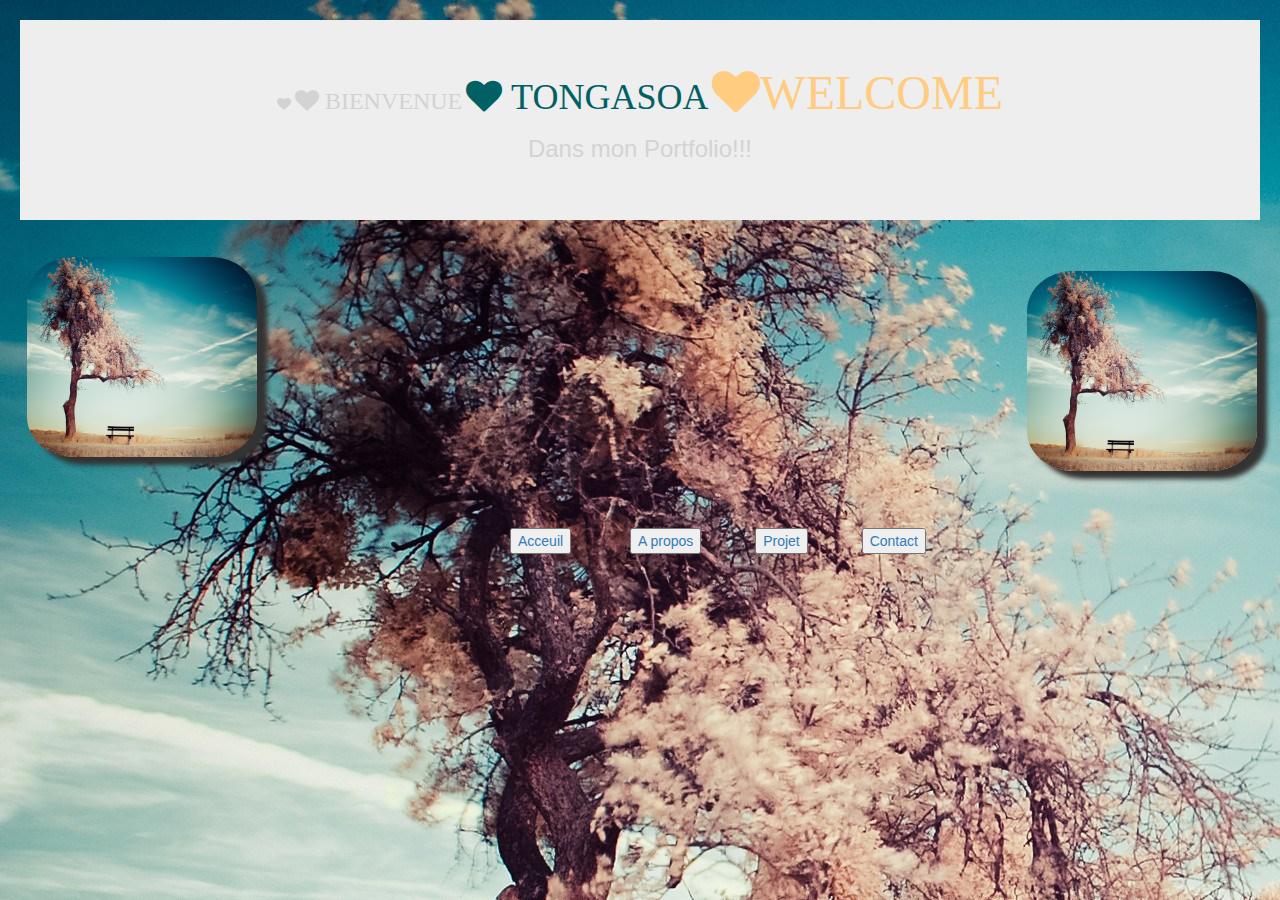
<file: index.html>
<!DOCTYPE html>
<html>
<head>
	<title>mon portfolio</title>
    <meta charset="utf-8">


   <link rel="stylesheet"  type="text/css" href="./assets/css/bootstrap.min.css">
	 <link rel="stylesheet" href="https://maxcdn.bootstrapcdn.com/bootstrap/3.3.7/css/bootstrap.min.css" integrity="              sha384-BVYiiSIFeK1dGmJRAkycuHAHRg32OmUcww7on3RYdg4Va+PmSTsz/K68vbdEjh4u" crossorigin="anonymous">
    <link rel="stylesheet"  type="text/css" href="./assets/css/style.css">
    <link rel="stylesheet"  type="text/css" href="./assets/css/animate.min.css">
    <link rel="stylesheet" href="https://cdnjs.cloudflare.com/ajax/libs/font-awesome/4.7.0/css/font-awesome.min.css">
    <link rel="stylesheet" href="https://maxcdn.bootstrapcdn.com/bootstrap/3.3.7/css/bootstrap.min.css">
    <meta name="viewport" content="width=device-width, initial-scale=1">
    <link rel="stylesheet" href="https://cdnjs.cloudflare.com/ajax/libs/font-awesome/4.7.0/css/font-awesome.min.css"> 
	 </head>
   <body id="index1">
  <div class="jumbotron text-center" style="color: lightgrey">    
          <i class="fa fa-heart"></i>
                    <i class="fa fa-heart" style="font-size:24px"> BIENVENUE</i>
                    <i class="fa fa-heart" style="font-size:36px;color: #006064"> TONGASOA</i>
                    <i class="fa fa-heart" style="font-size:48px;color:#FFCC80">WELCOME </i>
                     <h3>   Dans mon Portfolio!!!  </h3>
 </div>
<div class="claire">
  <img src="assets/img/Nat.jpg">
</div> 
<div class="bozy">
  <img src="assets/img/Nat.jpg">
</div>
        <div class="boutton" style="margin-left: 400px;margin-top: 50px;">
              <ul id="lien" class="btn-group">
                  <a href="page1.html"><button class="button Acceuil" style="margin-left: 50px">Acceuil </button></a>
                  <a href="page2.html"><button class="button" style="margin-left: 55px">A propos </button></a>
                  <a href="page3.html"><button class="button" style="margin-left: 50px">Projet </button></a>
                  <a href="page4.html"><button class="button" style="margin-left: 50px">Contact </button></a>
                  
              </ul>
        </div> 

</body>
</html>
</file>
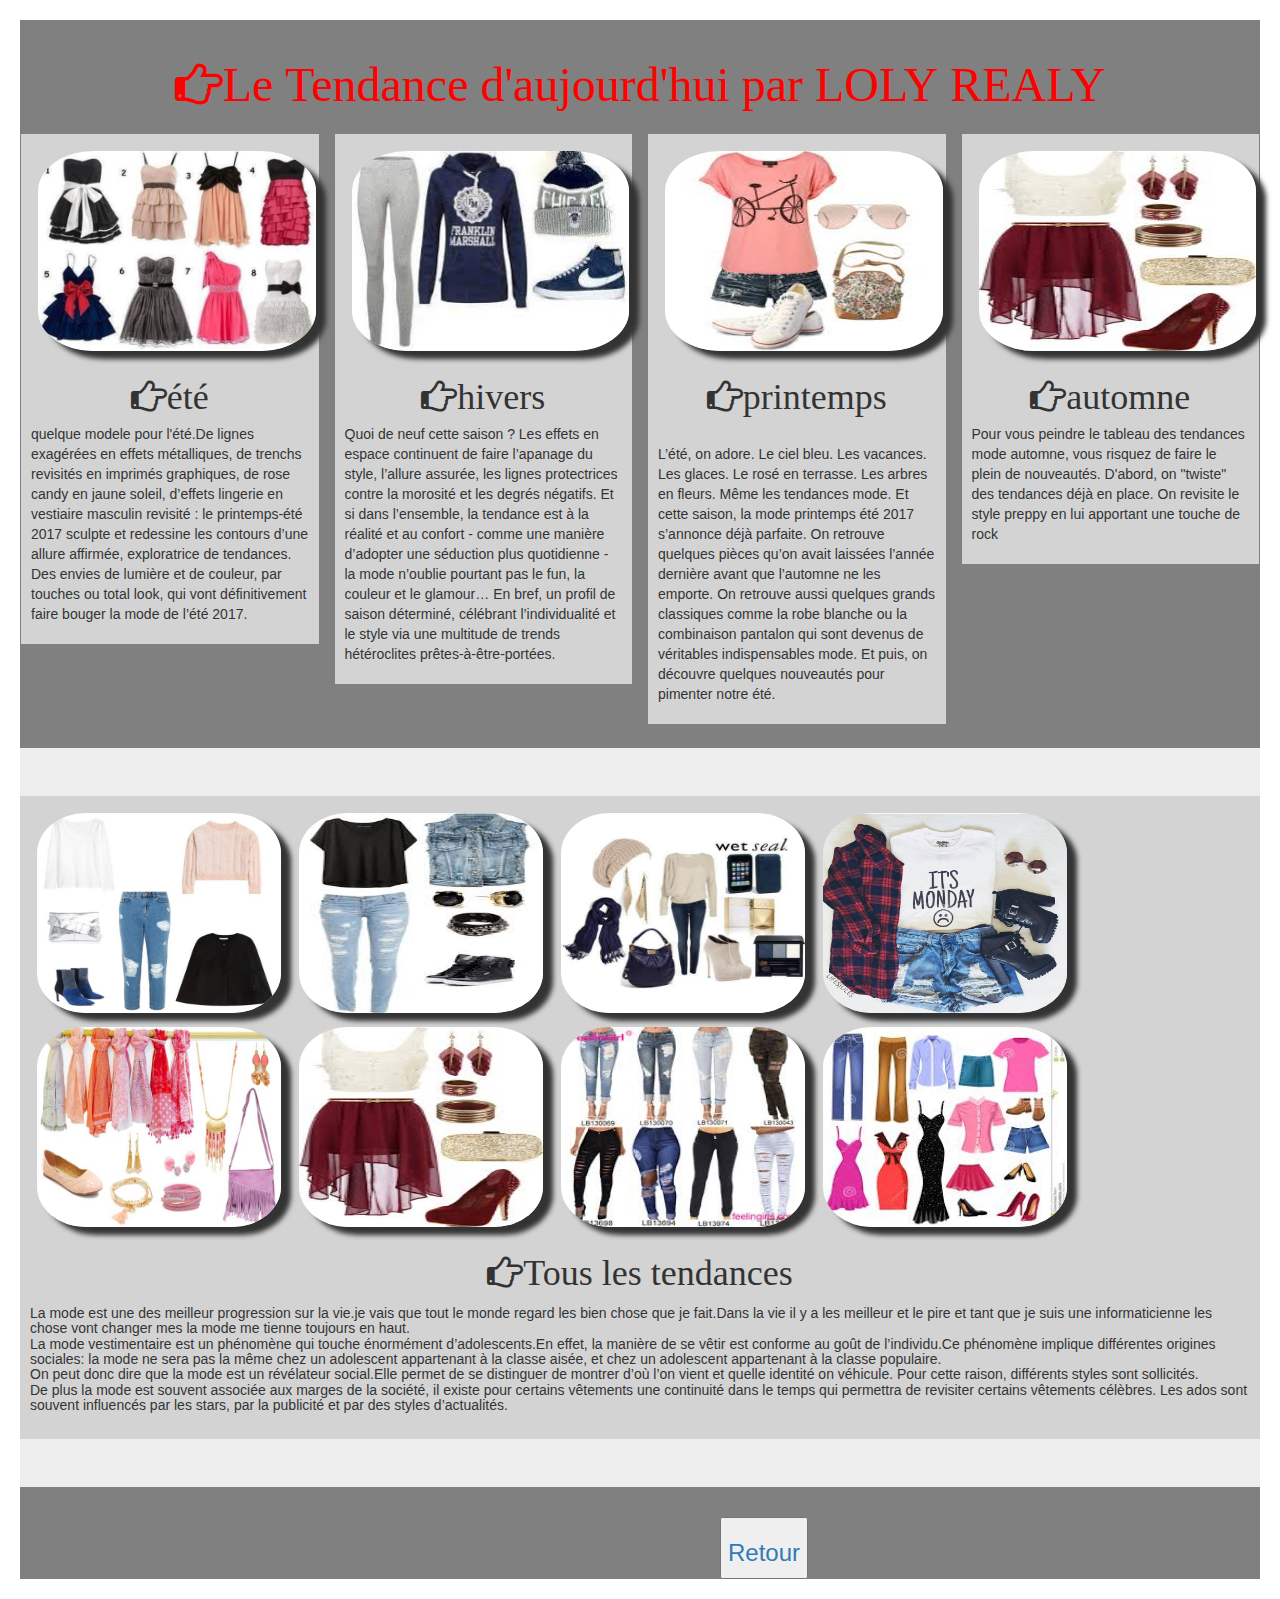
<file: page1.html>
<!DOCTYPE html>
<html lang="en">
<head>
    <meta charset="utf-8">
	<title>1ere page </title>
  <meta name="viewport" content="width=device-width, initial-scale=1">
<link rel="stylesheet" href="https://cdnjs.cloudflare.com/ajax/libs/font-awesome/4.7.0/css/font-awesome.min.css">
  <link rel="stylesheet" href="https://maxcdn.bootstrapcdn.com/bootstrap/3.3.7/css/bootstrap.min.css" integrity="sha384-BVYiiSIFeK1dGmJRAkycuHAHRg32OmUcww7on3RYdg4Va+PmSTsz/K68vbdEjh4u" crossorigin="anonymous">
  <link rel="stylesheet"  type="text/css" href="./assets/css/style.css">
	 <link rel="stylesheet"  type="text/css" href="./assets/css/bootstrap.min.css">
    <link rel="stylesheet"  type="text/css" href="./assets/css/animate.min.css">
    
</head>
<body>
    <div id="row">
        <br>
            <h2><i class="fa fa-hand-o-right" style="font-size:48px;color: #ff0000">Le Tendance d'aujourd'hui par LOLY REALY</i>
           <br> 
              <h4></h4>       
                 
<div class="row">
  <div class="column">
    <div class="content">
          <img src=".\assets\img\hmm.jpg" alt="hmm" style="width:100%">
      
          <h3><i class="fa fa-hand-o-right" style="font-size:36px;color: color: Linen">été</h3></i>
          <p>quelque modele pour l'été.De lignes exagérées en effets métalliques, de trenchs revisités en imprimés graphiques, de rose candy en jaune soleil, d’effets lingerie en vestiaire masculin revisité : le printemps-été 2017 sculpte et redessine les contours d’une allure affirmée, exploratrice de tendances. Des envies de lumière et de couleur, par touches ou total look, qui vont définitivement faire bouger la mode de l’été 2017.
          </p>
    </div>
  </div>
  <div class="column">
    <div class="content">
      <div id="img"> 
          <img src=".\assets\img\bien.jpg" alt="bien" style="width:100%">
      </div>
   
      <h3><i class="fa fa-hand-o-right" style="font-size:36px">hivers</h3></i>
      <p> Quoi de neuf cette saison ? Les effets en espace continuent de faire l’apanage du style, l’allure assurée, les lignes protectrices contre la morosité et les degrés négatifs. Et si dans l’ensemble, la tendance est à la réalité et au confort - comme une manière d’adopter une séduction plus quotidienne - la mode n’oublie pourtant pas le fun, la couleur et le glamour… En bref, un profil de saison déterminé, célébrant l’individualité et le style via une multitude de trends hétéroclites prêtes-à-être-portées.</p>
  </div> 
  </div>
<div class="column">
    <div class="content">
     <img src=".\assets\img\tenus.jpg" alt="tenus" style="width:100%">
          <h3><i class="fa fa-hand-o-right" style="font-size:36px">printemps</h3></i>
              <p> <br>
          L’été, on adore. Le ciel bleu. Les vacances. Les glaces. Le rosé en terrasse. Les arbres en fleurs. Même les tendances mode. Et cette saison, la mode printemps été 2017 s’annonce déjà parfaite. On retrouve quelques pièces qu’on avait laissées l’année dernière avant que l’automne ne les emporte. On retrouve aussi quelques grands classiques comme la robe blanche ou la combinaison pantalon qui sont devenus de véritables indispensables mode. Et puis, on découvre quelques nouveautés pour pimenter notre été.</p>
    </div>
  </div>
  <div class="column">
    <div class="content">
    <img src=".\assets\img\mlay.jpg" alt="mlay" style="width:100%">
      <h3><i class="fa fa-hand-o-right" style="font-size:36px">automne</h3></i>
      <p>Pour vous peindre le tableau des tendances mode automne, vous risquez de faire le plein de nouveautés. D'abord, on "twiste" des tendances déjà en place. On revisite le style preppy en lui apportant une touche de rock</p>
    </div>
  </div>
</div>
<div class="jumbotron">
<div class="content">
  <img src=".\assets\img\bien2.jpg" alt="bien2" style="width:20%">
  <img src=".\assets\img\bien4.jpg" alt="bien3" style="width:20%">
  <img src=".\assets\img\bien3.jpg" alt="bien4" style="width:20%">
  <img src=".\assets\img\caro.jpg" alt="caro" style="width:20%">
  <img src=".\assets\img\1.jpg" alt="1" style="width:20%">
  <img src=".\assets\img\mlay.jpg" alt="mlay" style="width:20%">
  <img src=".\assets\img\clas.jpg" alt="clas" style="width:20%">
  <img src=".\assets\img\jaime.jpg" alt="jaime" style="width:20%">
  <h3><i class="fa fa-hand-o-right" style="font-size:36px">Tous les tendances</h3></i>
  <p><h5>La mode est une des meilleur progression sur la vie.je vais que tout le monde regard les bien chose que je fait.Dans la vie il y a les meilleur et le pire et tant que je suis une informaticienne les chose vont changer mes la mode me tienne toujours en haut.<br>La mode vestimentaire est un phénomène qui touche énormément d’adolescents.En effet, la manière de se vêtir est conforme au goût de l’individu.Ce phénomène implique différentes origines sociales: la mode ne sera pas la même chez un adolescent appartenant à la classe aisée, et chez un adolescent appartenant à la classe populaire.<br> On peut donc dire que la mode est un révélateur social.Elle permet de se distinguer de montrer d’où l’on vient et quelle identité on véhicule. Pour cette raison, différents styles sont sollicités.<br>De plus la mode est souvent associée aux marges de la société, il existe pour certains vêtements une continuité dans le temps qui permettra de revisiter certains vêtements célèbres. Les ados sont souvent influencés par les stars, par la publicité et par des styles d’actualités.</h5> </p>
  
</div>
</div>
             	      <a href="index.html"> <button class="button" style="margin-left: 700px;"><h3> Retour</h3> </button></a>
    </div>
</body>
</html>
</file>
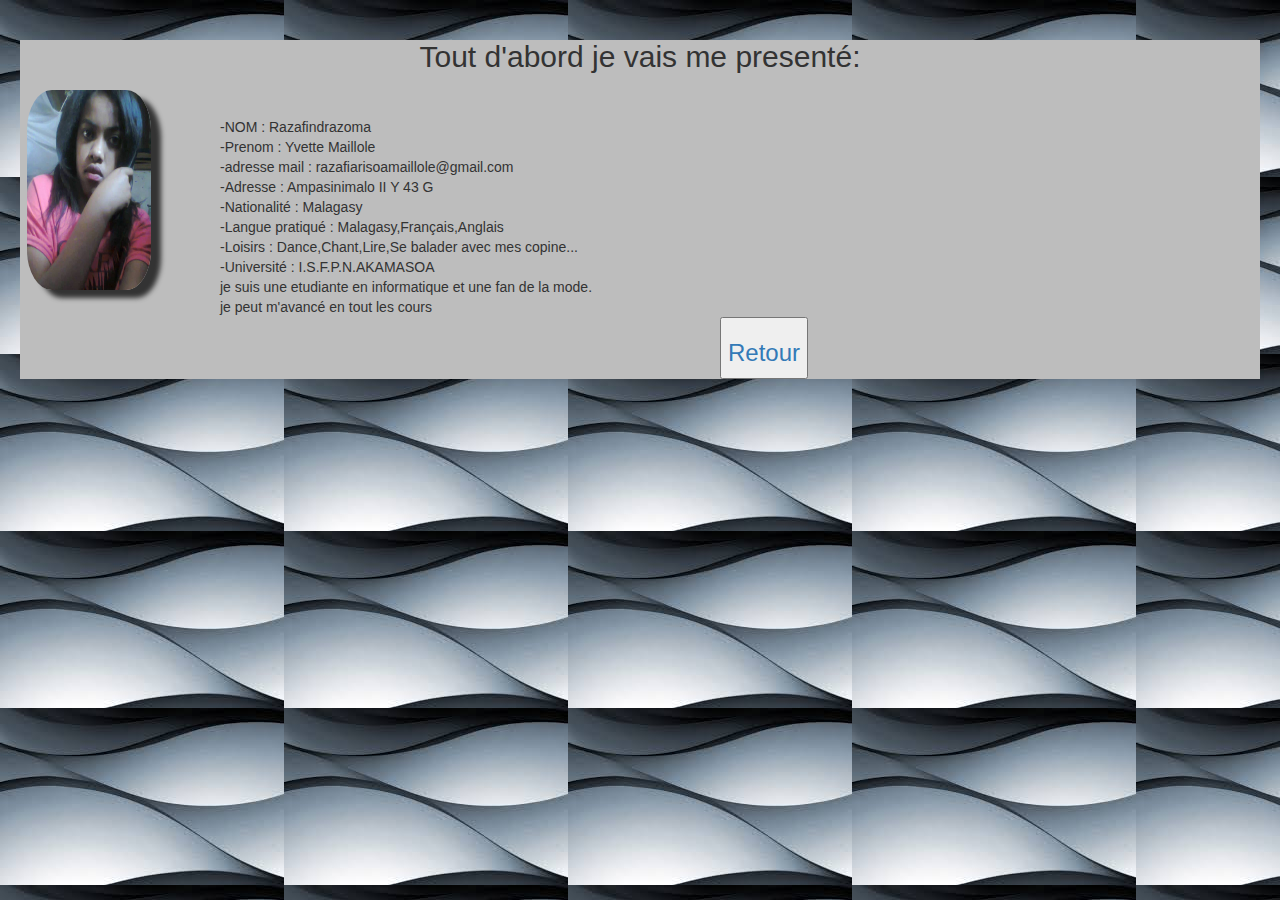
<file: page2.html>
<!DOCTYPE html>
<html>
<head>
<meta charset="utf-8">
	<title>Apropos</title>
	<link rel="stylesheet"  type="text/css" href="./assets/css/style.css">
   <link rel="stylesheet"  type="text/css" href="./assets/css/style.css">
   <link rel="stylesheet"  type="text/css" href="./assets/css/bootstrap.min.css">
    <link rel="stylesheet"  type="text/css" href="./assets/css/animate.min.css">
    
</head>
<body id="index2">
<div id="premier">
     <h2>Tout d'abord je vais me presenté:</h2>
        <div id="img"> 
             <img src=".\assets\img\mail.jpg" alt="mail" style="width:10%;">
       </div>
  <div class="bena1">
    <br>-NOM : Razafindrazoma 
    <br>-Prenom : Yvette Maillole
    <br>-adresse mail : razafiarisoamaillole@gmail.com
    <br>-Adresse : Ampasinimalo II Y 43 G 
    <br>-Nationalité : Malagasy
    <br>-Langue pratiqué : Malagasy,Français,Anglais
    <br>-Loisirs : Dance,Chant,Lire,Se balader avec mes copine...
    <br>-Université : I.S.F.P.N.AKAMASOA
    <br> je suis une etudiante en informatique et une fan de la mode.
    <br> je peut m'avancé en tout les cours
  </div> 
       <a href="index.html"><button class="button" style="margin-left: 700px;"><h3> Retour</h3> </button></a> 
</div>     
</body>
</html>
</file>
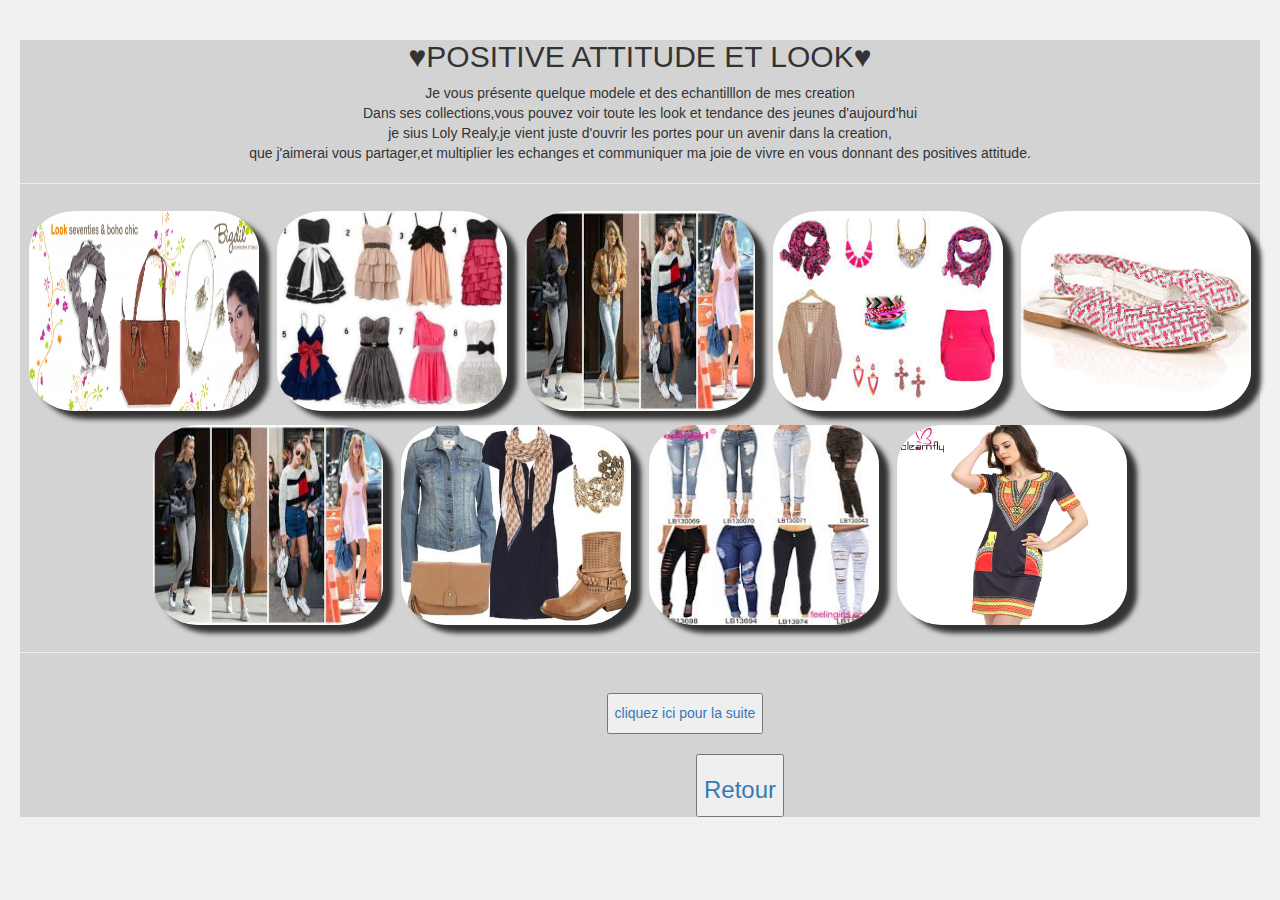
<file: page3.html>
<!DOCTYPE html>
<html>
<head>
    <meta charset="utf-8">
	<title>page3</title>
      <link rel="stylesheet" href="https://maxcdn.bootstrapcdn.com/bootstrap/3.3.7/css/bootstrap.min.css" integrity="sha384-BVYiiSIFeK1dGmJRAkycuHAHRg32OmUcww7on3RYdg4Va+PmSTsz/K68vbdEjh4u" crossorigin="anonymous">
      <link rel="stylesheet"  type="text/css" href="./assets/css/style.css">
      <link rel="stylesheet"  type="text/css" href="./assets/css/animate.min.css">
</head>
<body>
 <div id="text2">
      <h2 id="kaka" > ♥POSITIVE ATTITUDE ET LOOK♥ </h2>
          <div class="nawspapers">  
            Je vous présente quelque modele et des echantilllon de mes creation<br>
             Dans ses collections,vous pouvez voir toute les look et tendance des jeunes d'aujourd'hui <br>
                   je sius Loly Realy,je vient juste d'ouvrir les portes pour un avenir dans la creation, <br> 
             que j'aimerai vous partager,et multiplier les echanges et communiquer ma joie de vivre en vous donnant des positives attitude.
         </div>      
      <div id="img"> <hr>
         <img src=".\assets\img\lll.jpg">
         <img src=".\assets\img\hmm.jpg">
          <img src=".\assets\img\5.jpg">
          <img src=".\assets\img\kkk.jpg"> 
         <img src=".\assets\img\15.jpg">
         <img src=".\assets\img\styles.jpg">
        <img src=".\assets\img\boty.jpg">
        <img src=".\assets\img\clas.jpg">
        <img src=".\assets\img\kay.jpg">
    
         <hr>	
      </div> <br>

      
      <a href="page5.html"><button class="button" style="margin-left: 90px;"> <h5> cliquez ici pour la suite</h5></button></a> <br> <br>
      <a href="index.html"> <button class="button" style="margin-left: 200px;"><h3> Retour </h3> </button>  </a>
</div>
</body> 
</html>
</file>
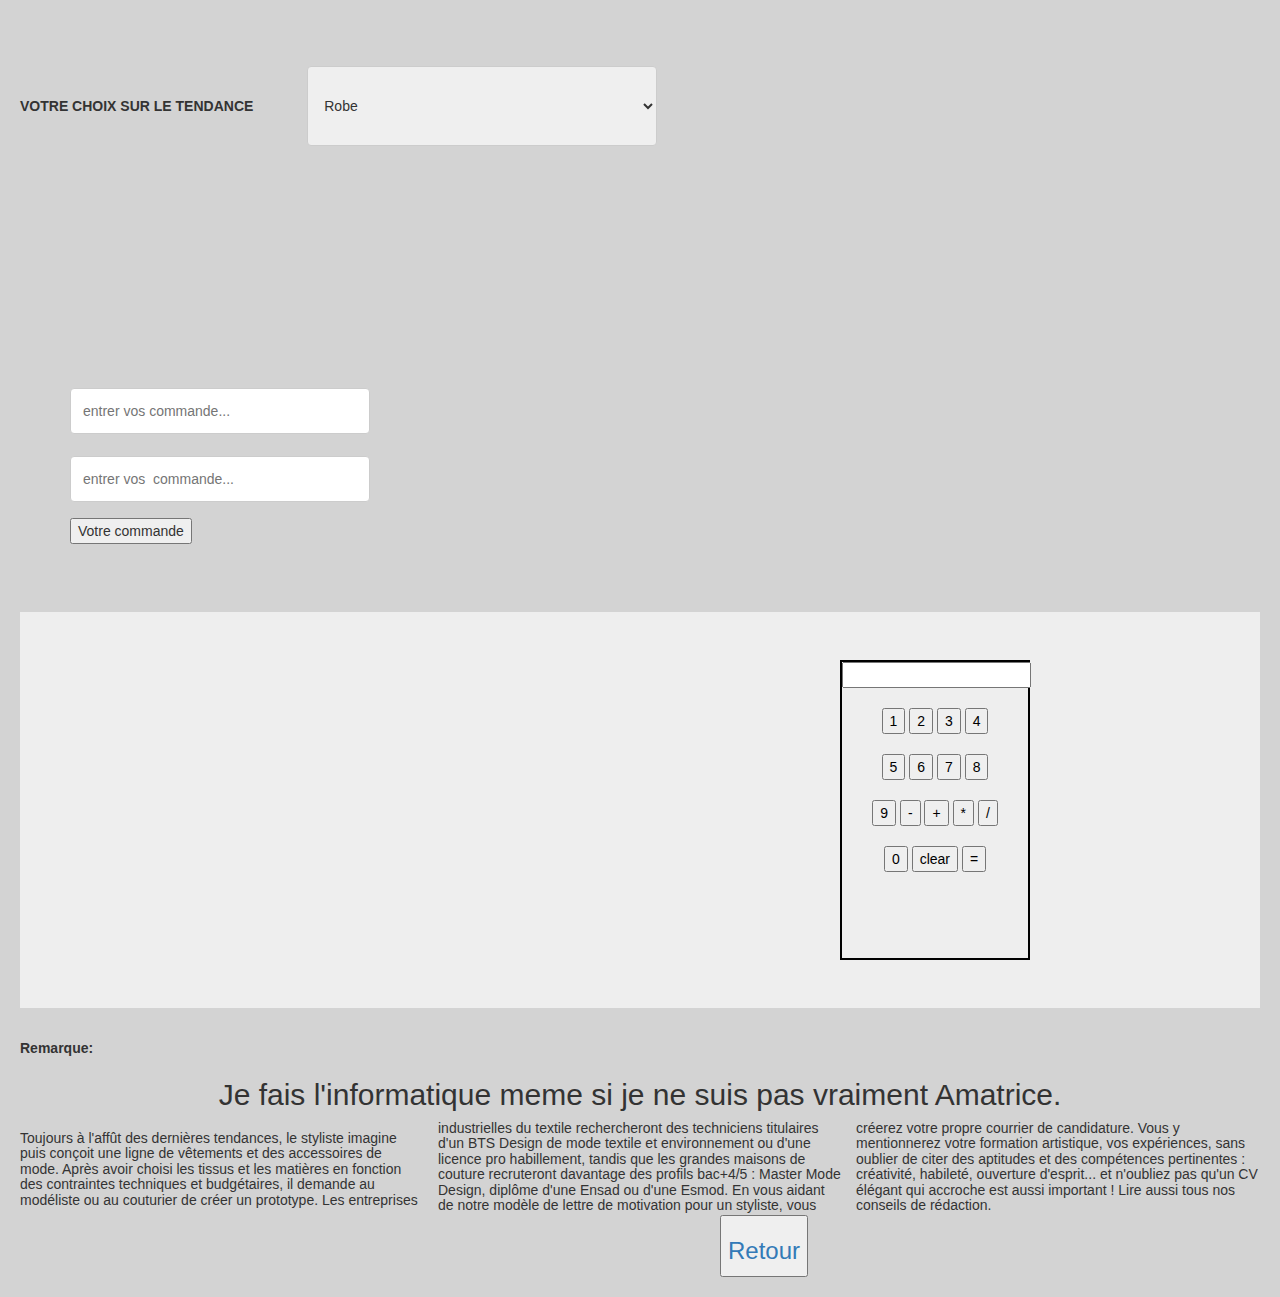
<file: page5.html>
<!DOCTYPE html>
<html>
<head>
    <meta charset="utf-8">
	   <title>page 5</title>
      <link rel="stylesheet" href="https://maxcdn.bootstrapcdn.com/bootstrap/3.3.7/css/bootstrap.min.css" integrity="sha384-BVYiiSIFeK1dGmJRAkycuHAHRg32OmUcww7on3RYdg4Va+PmSTsz/K68vbdEjh4u" crossorigin="anonymous">
      <link rel="stylesheet"  type="text/css" href="./assets/css/style.css">
      <link rel="stylesheet"  type="text/css" href="./assets/css/animate.min.css">
      <link rel="stylesheet" href="./assets/js/app.js">
       <script src="https://ajax.googleapis.com/ajax/libs/jquery/3.2.1/jquery.min.js"></script>
       <script src="https://maxcdn.bootstrapcdn.com/bootstrap/3.3.7/js/bootstrap.min.js"></script>
 
</head>
<body id="index5">
   
	<br><br>
	<label for="Tendance">VOTRE CHOIX SUR LE TENDANCE</label>
            <select id="Tendance" name="tendance" style="margin-left: 50px;height:80px; width: 350px">
                    <option value="Robe">Robe</option>
                    <option value="Pontalon">Pontalon</option>
                    <option value="Short">Short</option>
                    <option value="Tee-shirt">T-shirts</option>
                    <option value="Jupe">Jupe</option>
				          	<option value="Robe">cash-nez</option>
                    <option value="Pontalon">pull</option>
                    <option value="Short">Body</option>
                    <option value="Tee-shirt">liquette</option>
                    <option value="Jupe">Jean</option>
                     <option value="Jupe">Mouchoir</option> 
                     <option value="Jupe">slips</option>

           </select>
           <br><br><br><br><br><br><br><br><br><br><br><br>
    <div id="street"> 

        <input  type="text" id="commande1" placeholder="entrer vos commande...">
      <input  type="text" id="commande2" placeholder="entrer vos  commande...">
      <button id="boutton">Votre commande</button>
      <script src="./assets/js/app.js" type ="text/javascript">   </script>
  </div>
  <br>
  <br>
  <br>
  <br>
 <div class="jumbotron text-center" style="color: black">  
   <div class="teny" style=" margin-left: 820px; border: 2px solid black;width: 190px;height:300px;"> 
     <form name="calculator">
        <input type="textfield" readonly name="ans" value="">
        <br><br> 
        <input type="button" value="1" onclick="document.calculator.ans.value+='1'">
        <input type="button" value="2" onClick="document.calculator.ans.value+='2'">
        <input type="button" value="3" onClick="document.calculator.ans.value+='3'">
        <input type="button" value="4" onClick="document.calculator.ans.value+='4'">
        <br><br>
        <input type="button" value="5" onClick="document.calculator.ans.value+='5'">
        <input type="button" value="6" onClick="document.calculator.ans.value+='6'">
        <input type="button" value="7" onClick="document.calculator.ans.value+='7'">
        <input type="button" value="8" onClick="document.calculator.ans.value+='8'">
        <br><br>
       <input type="button" value="9" onClick="document.calculator.ans.value+='9'">
       <input type="button" value="-" onClick="document.calculator.ans.value+='-'">
       <input type="button" value="+" onClick="document.calculator.ans.value+='+'">
       <input type="button" value="*" onClick="document.calculator.ans.value+='*'">
       <input type="button" value="/" onClick="document.calculator.ans.value+='/'">
       <br><br>
       <input type="button" value="0" onClick="document.calculator.ans.value+='0'">
       <input type="reset" value="clear">
       <input type="button" value="=" onClick="document.calculator.ans.value=eval(document.calculator.ans.value)">
      <br><br>
       
    </form>
  </div>  
</div>
<p><strong>Remarque:</strong><h2>Je fais l'informatique meme si je ne suis pas vraiment Amatrice. </h2></p>

<div class="newspaper">

  <h5>Toujours à l'affût des dernières tendances, le styliste imagine puis conçoit une ligne de vêtements et des accessoires de mode. Après avoir choisi les tissus et les matières en fonction des contraintes techniques et budgétaires, il demande au modéliste ou au couturier de créer un prototype.



Les entreprises industrielles du textile rechercheront des techniciens titulaires d'un BTS Design de mode textile et environnement ou d'une licence pro habillement, tandis que les grandes maisons de couture recruteront davantage des profils bac+4/5 : Master Mode Design, diplôme d'une Ensad ou d'une Esmod.



En vous aidant de notre modèle de lettre de motivation pour un styliste, vous créerez votre propre courrier de candidature. Vous y mentionnerez votre formation artistique, vos expériences, sans oublier de citer des aptitudes et des compétences pertinentes : créativité, habileté, ouverture d'esprit... et n'oubliez pas qu'un CV élégant qui accroche est aussi important !



Lire aussi tous nos conseils de rédaction.</h5>


</div> 
 


	<a href="index.html"><button class="button" style="margin-left: 700px;"> <h3> Retour</h3> </button>
  </a>
</body> 
</html>
</file>
<file: assets/css/style.css>
#index1{
	background-image:url(../img/Nat.jpg);

}
h2,h3 {
  text-align: center;
  
}

.a{
	float:right;
	}
#row{
	background-color:grey;
}

.bena1{
    margin-left: 200px;
    margin-top: -200px;
}	
#index2{
    background-image: url(../img/gr.jpg);
    background-image:  cover;

}

#text2{
	background-color:lightgray;
	text-align: center;
	
}
div img{
	display: inline-block;
	border-radius: 20%. 
}
img{
	height: 200px;
	width: 230px;
	margin: 7px;
	border-radius: 20%;
    box-shadow: 10px 8px 5px;
}
h1{
	text-align: center;
	color: black;
}
#img-img{
     border-radius: 20%; 
    }
.bozy{
    margin-left: 1000px;
    margin-top: -200px;
} 
#street{
    margin-left: 50px;
    height: 150px;
    width: 300px;
}  
#premier{
    background-color:#BDBDBD;
} 
#index5{
	background-color: lightgray;
}
input[type=text], select, textarea {
    width: 100%;
    padding: 12px;
    border: 1px solid #ccc;
    border-radius: 4px;
    box-sizing: border-box;
    margin-top: 6px;
    margin-bottom: 16px;
    resize: vertical;
}

input[type=submit] {
    background-color: #4CAF50;
    color: white;
    padding: 12px 20px;
    border: none;
    border-radius: 4px;
    cursor: pointer;
}

input[type=submit]:hover {
    background-color: #45a049;
}

.container {
    border-radius: 5px;
    background-color: #f2f2f2;
    padding: 20px;
}
#teny{
	text-align: center;
	position: relative;
     margin-left: 820px; 
     border: 2px solid black;
     width: 190px;
     height:300px;
}
.newspaper {
    -webkit-columns: 100px 3; /* Chrome, Safari, Opera */
    -moz-columns: 100px 3; /* Firefox */
    columns: 100px 3;
}
#text3{
	text-align: center;
	color: #CFD8DC;
}
#index4{
	border-color: gray;
}
.lalala{
	background-color: lightgrey;
}
* {
    box-sizing: border-box;
}

body {
    background-color: #f1f1f1;
    padding: 20px;
    font-family: Arial;
}

.main {
    max-width: 1000px;
    margin: auto;
}

h1 {
    font-size: 50px;
    word-break: break-all;
}

.row {
    margin: 8px -16px;
}

.row,
.row > .column {
    padding: 8px;
}

.column {
    float: left;
    width: 25%;
 }

.row:after {
    content: "";
    display: table;
    clear: both;
}
.content {
    background-color:lightgray;
    padding: 10px;
}

@media (max-width: 900px) {
    .column {
        width: 50%;
    }
@media (max-width: 600px) {
 .column {
        width: 100%;
    }
#blanc{
	background-color: gray;
}
</file>
